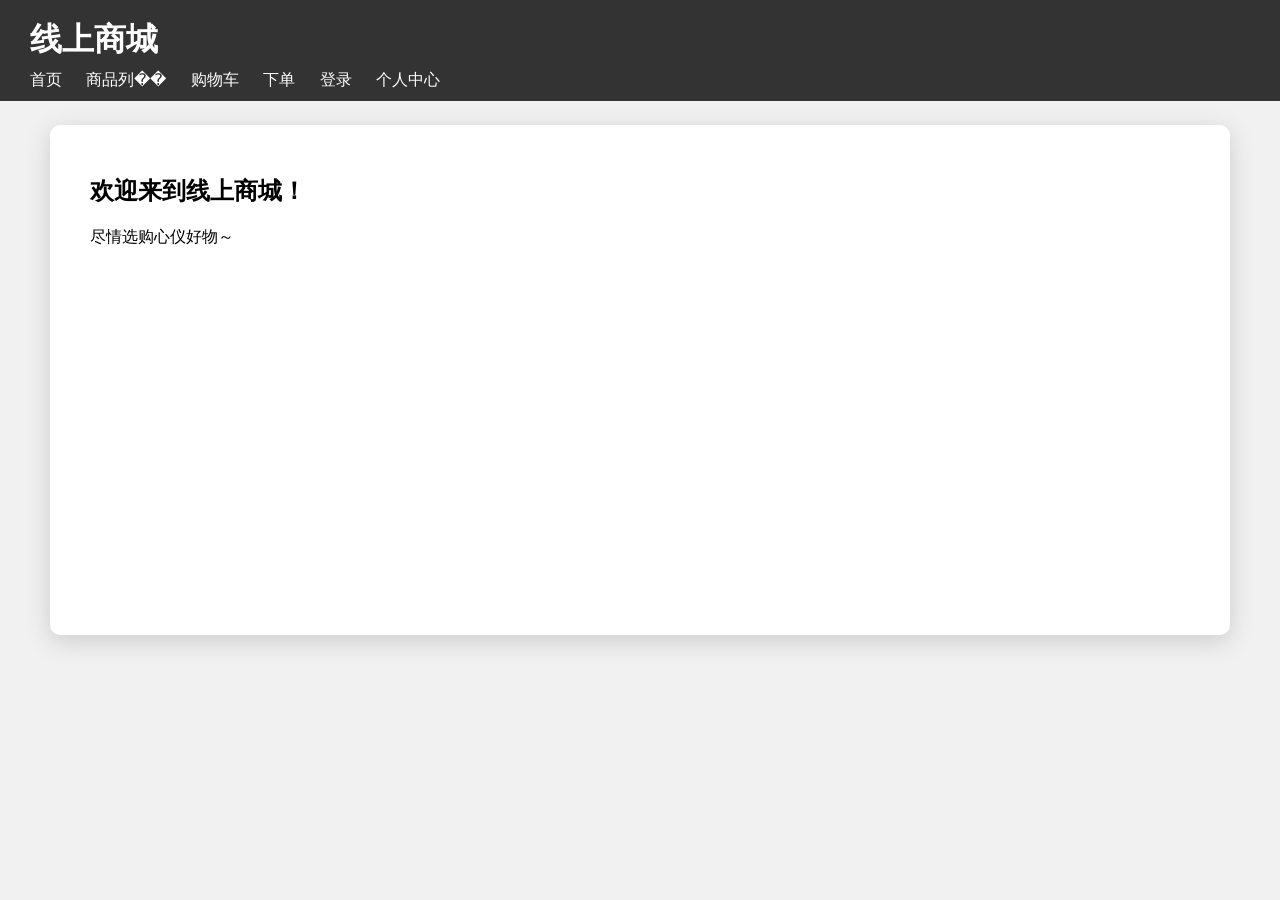
<file: index.html>
<!DOCTYPE html>
<html lang="zh">
<head>
  <meta charset="UTF-8">
  <title>线上商城-首页</title>
  <link rel="stylesheet" href="css/style.css">
</head>
<body>
  <header>
    <h1>线上商城</h1>
    <nav>
      <a href="home.html">首页</a>
      <a href="products.html">商品列��</a>
      <a href="cart.html">购物车</a>
      <a href="order.html">下单</a>
      <a href="login.html">登录</a>
      <a href="profile.html">个人中心</a>
    </nav>
  </header>
  <main>
    <h2>欢迎来到线上商城！</h2>
    <p>尽情选购心仪好物～</p>
  </main>
</body>
</html>
</file>
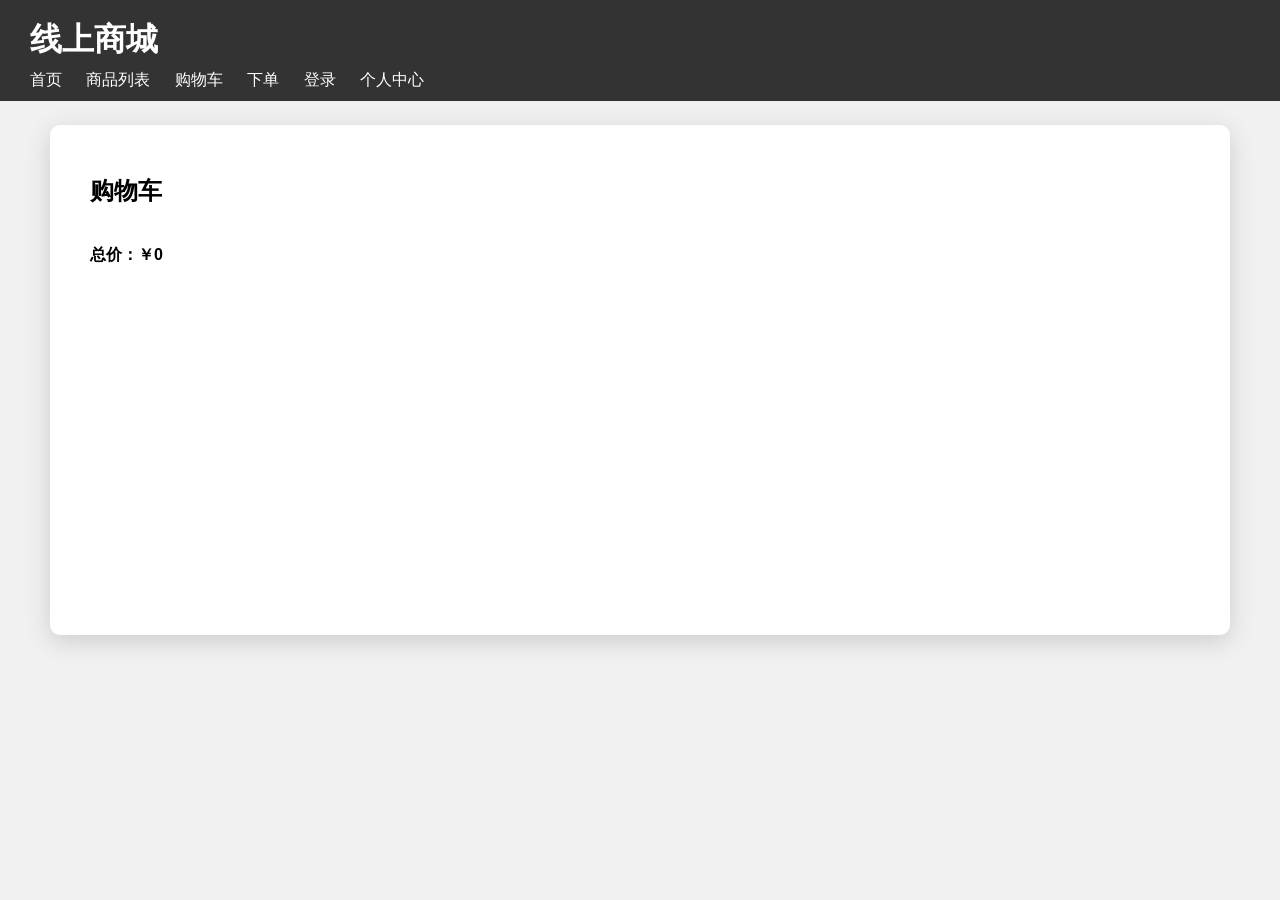
<file: pages/cart.html>
<!DOCTYPE html>
<html lang="zh">
<head>
  <meta charset="UTF-8">
  <title>购物车</title>
  <link rel="stylesheet" href="../css/style.css">
  <script src="../js/main.js"></script>
</head>
<body onload="renderCart()">
  <header>
    <h1>线上商城</h1>
    <nav>
      <a href="home.html">首页</a>
      <a href="products.html">商品列表</a>
      <a href="cart.html">购物车</a>
      <a href="order.html">下单</a>
      <a href="login.html">登录</a>
      <a href="profile.html">个人中心</a>
    </nav>
  </header>
  <main>
    <h2>购物车</h2>
    <div id="cart-list"></div>
  </main>
</body>
</html>
</file>
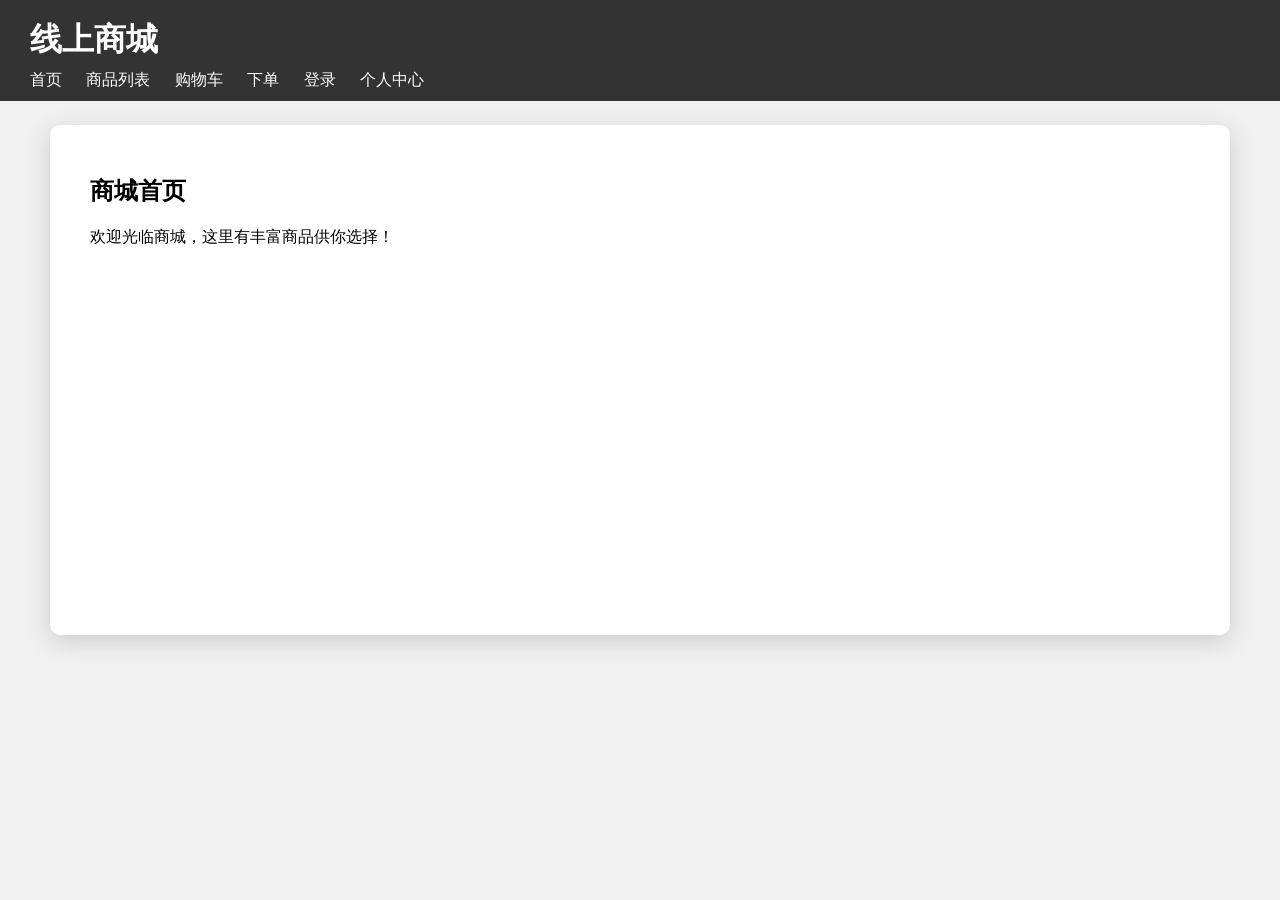
<file: pages/home.html>
<!DOCTYPE html>
<html lang="zh">
<head>
  <meta charset="UTF-8">
  <title>首页</title>
  <link rel="stylesheet" href="../css/style.css">
</head>
<body>
  <header>
    <h1>线上商城</h1>
    <nav>
      <a href="home.html">首页</a>
      <a href="products.html">商品列表</a>
      <a href="cart.html">购物车</a>
      <a href="order.html">下单</a>
      <a href="login.html">登录</a>
      <a href="profile.html">个人中心</a>
    </nav>
  </header>
  <main>
    <h2>商城首页</h2>
    <p>欢迎光临商城，这里有丰富商品供你选择！</p>
  </main>
</body>
</html>
</file>
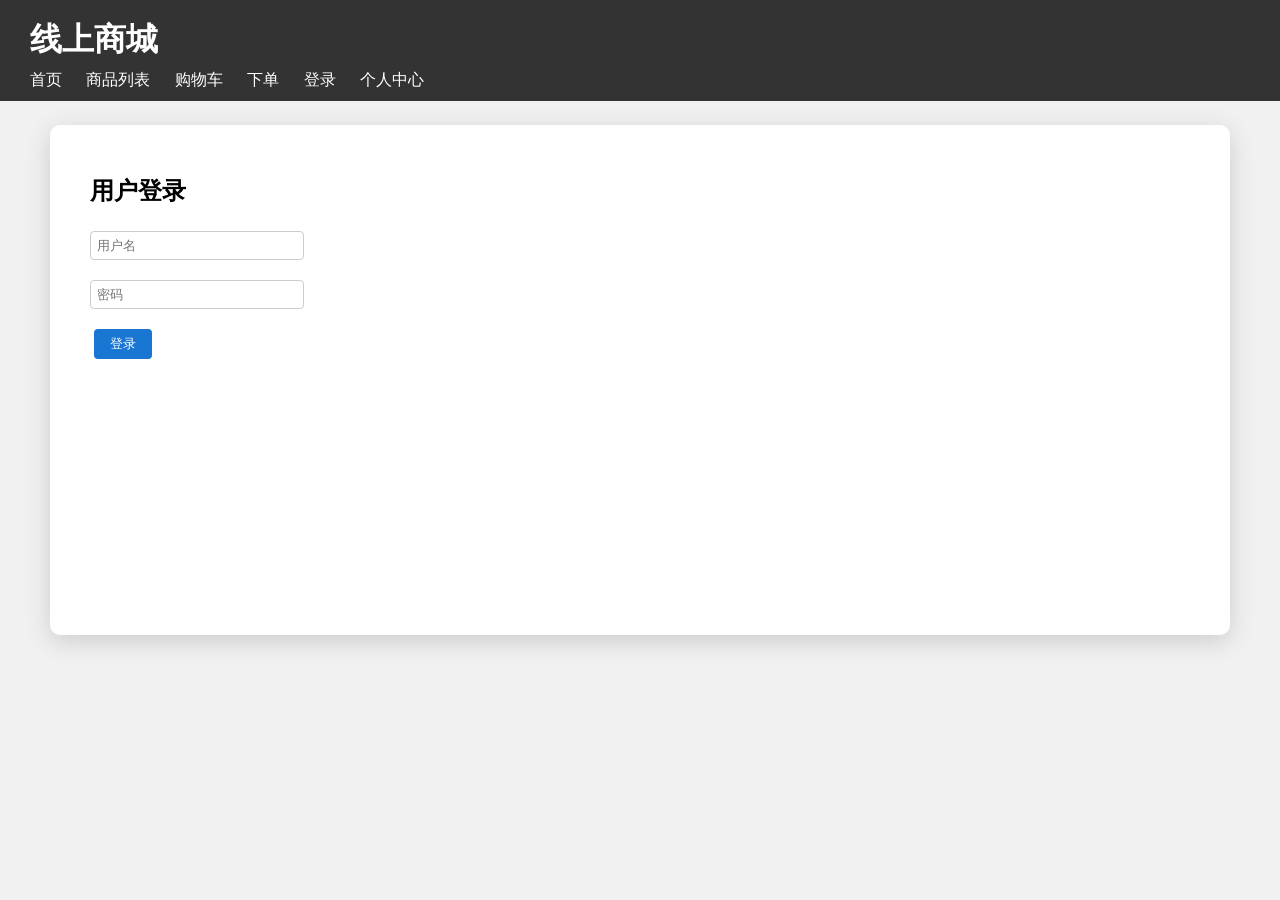
<file: pages/login.html>
<!DOCTYPE html>
<html lang="zh">
<head>
  <meta charset="UTF-8">
  <title>登录</title>
  <link rel="stylesheet" href="../css/style.css">
  <script src="../js/main.js"></script>
</head>
<body>
  <header>
    <h1>线上商城</h1>
    <nav>
      <a href="home.html">首页</a>
      <a href="products.html">商品列表</a>
      <a href="cart.html">购物车</a>
      <a href="order.html">下单</a>
      <a href="login.html">登录</a>
      <a href="profile.html">个人中心</a>
    </nav>
  </header>
  <main>
    <h2>用户登录</h2>
    <div>
      <input id="username" type="text" placeholder="用户名"><br>
      <input id="password" type="password" placeholder="密码"><br>
      <button onclick="doLogin()">登录</button>
    </div>
  </main>
</body>
</html>
</file>
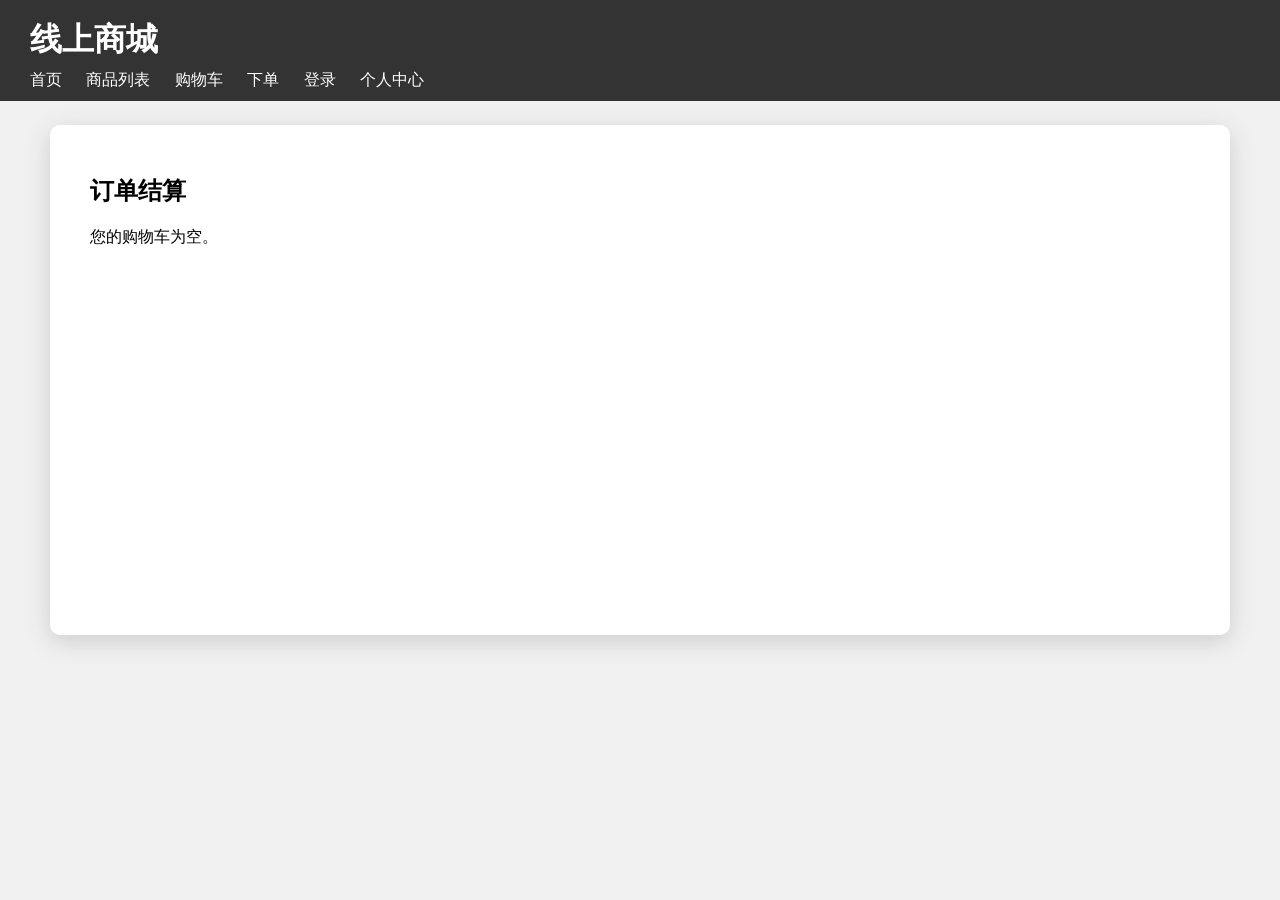
<file: pages/order.html>
<!DOCTYPE html>
<html lang="zh">
<head>
  <meta charset="UTF-8">
  <title>订单提交</title>
  <link rel="stylesheet" href="../css/style.css">
  <script src="../js/main.js"></script>
</head>
<body onload="renderOrder()">
  <header>
    <h1>线上商城</h1>
    <nav>
      <a href="home.html">首页</a>
      <a href="products.html">商品列表</a>
      <a href="cart.html">购物车</a>
      <a href="order.html">下单</a>
      <a href="login.html">登录</a>
      <a href="profile.html">个人中心</a>
    </nav>
  </header>
  <main>
    <h2>订单结算</h2>
    <div id="order-content"></div>
  </main>
</body>
</html>
</file>
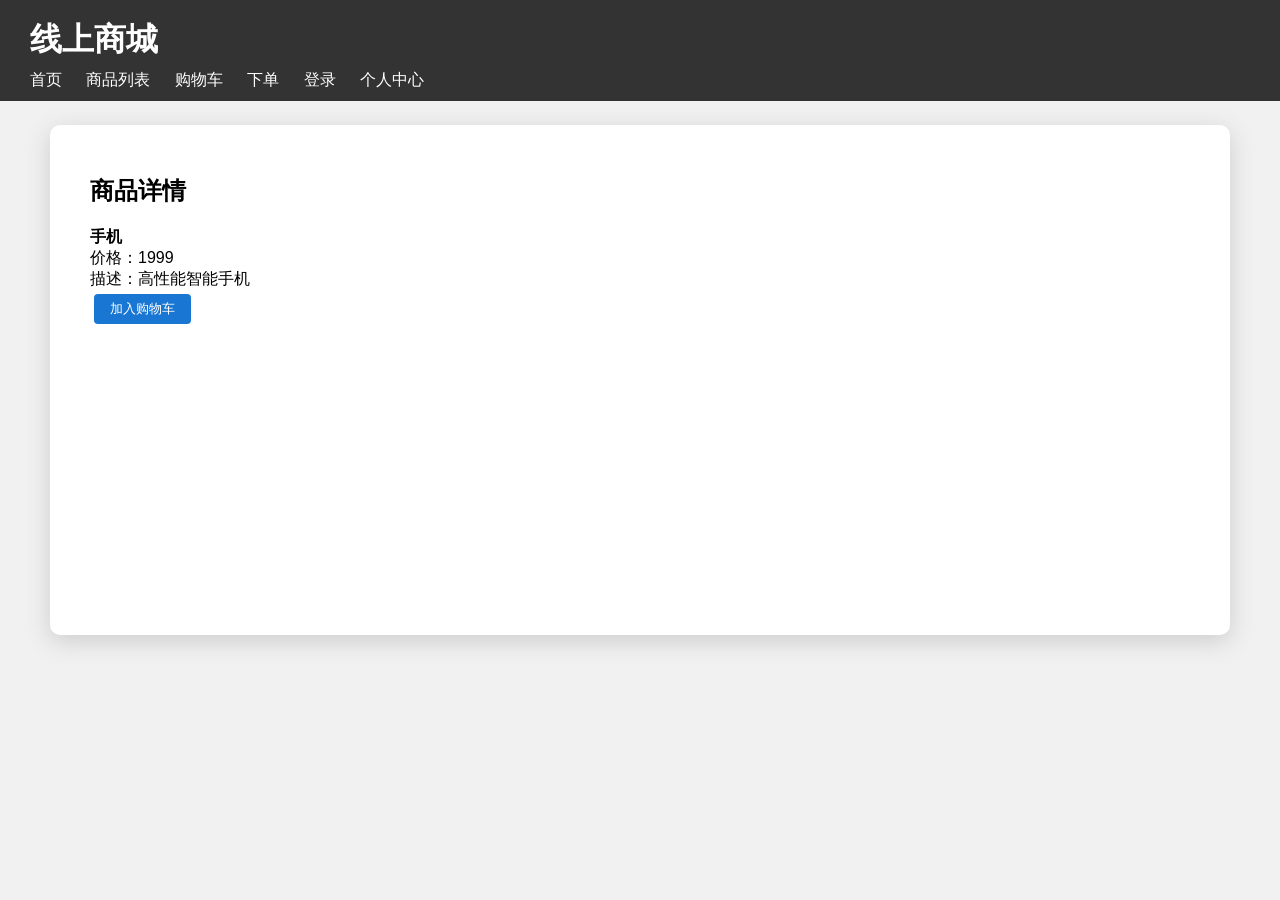
<file: pages/product_detail.html>
<!DOCTYPE html>
<html lang="zh">
<head>
  <meta charset="UTF-8">
  <title>商品详情</title>
  <link rel="stylesheet" href="../css/style.css">
  <script src="../js/main.js"></script>
</head>
<body onload="renderProductDetail()">
  <header>
    <h1>线上商城</h1>
    <nav>
      <a href="home.html">首页</a>
      <a href="products.html">商品列表</a>
      <a href="cart.html">购物车</a>
      <a href="order.html">下单</a>
      <a href="login.html">登录</a>
      <a href="profile.html">个人中心</a>
    </nav>
  </header>
  <main>
    <h2>商品详情</h2>
    <div>
      <b id="pname"></b><br>
      价格：<span id="pprice"></span><br>
      描述：<span id="pdesc"></span><br>
      <button id="addCartBtn">加入购物车</button>
    </div>
  </main>
</body>
</html>
</file>
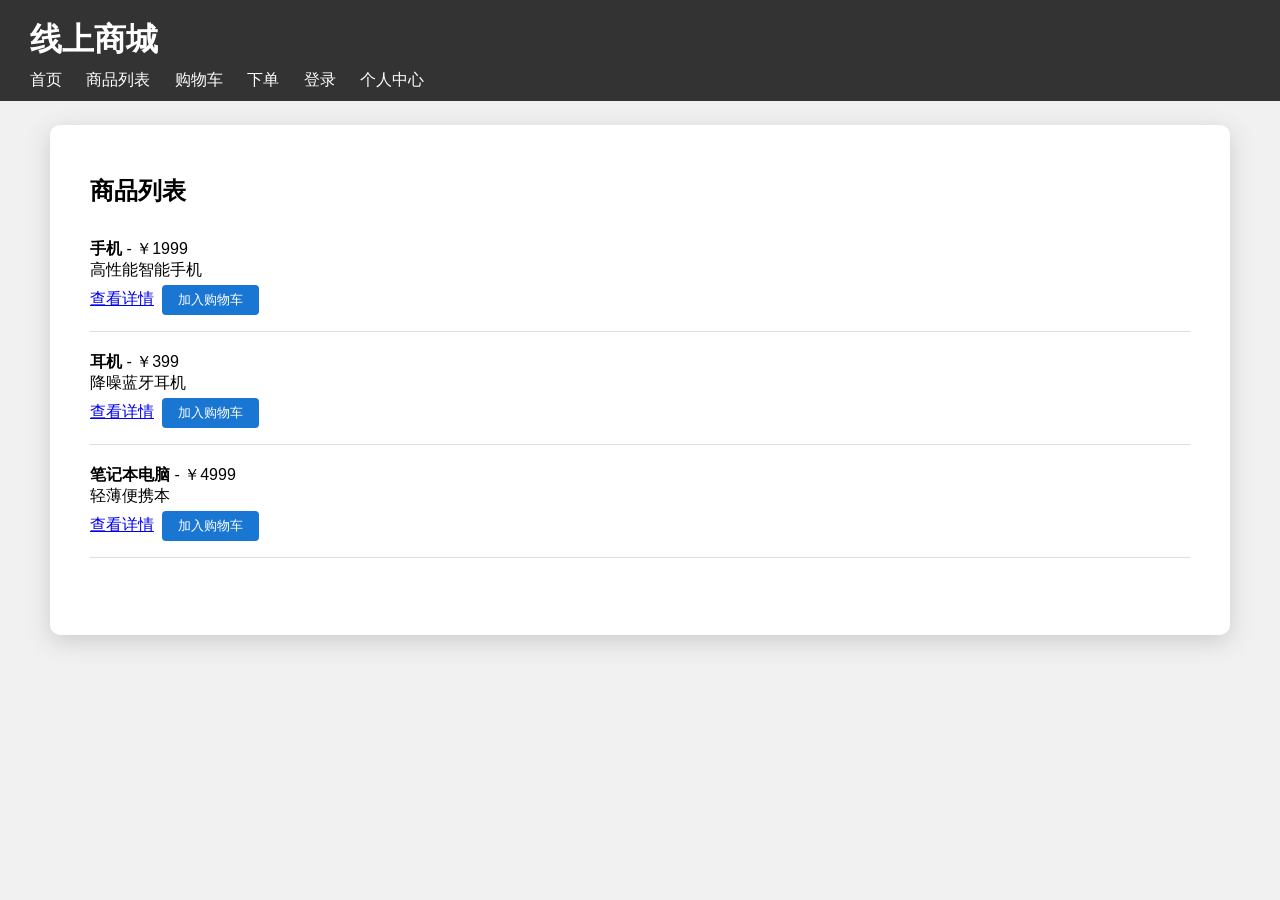
<file: pages/products.html>
<!DOCTYPE html>
<html lang="zh">
<head>
  <meta charset="UTF-8">
  <title>商品列表</title>
  <link rel="stylesheet" href="../css/style.css">
  <script src="../js/main.js"></script>
</head>
<body onload="renderProductList()">
  <header>
    <h1>线上商城</h1>
    <nav>
      <a href="home.html">首页</a>
      <a href="products.html">商品列表</a>
      <a href="cart.html">购物车</a>
      <a href="order.html">下单</a>
      <a href="login.html">登录</a>
      <a href="profile.html">个人中心</a>
    </nav>
  </header>
  <main>
    <h2>商品列表</h2>
    <div id="product-list"></div>
  </main>
</body>
</html>
</file>
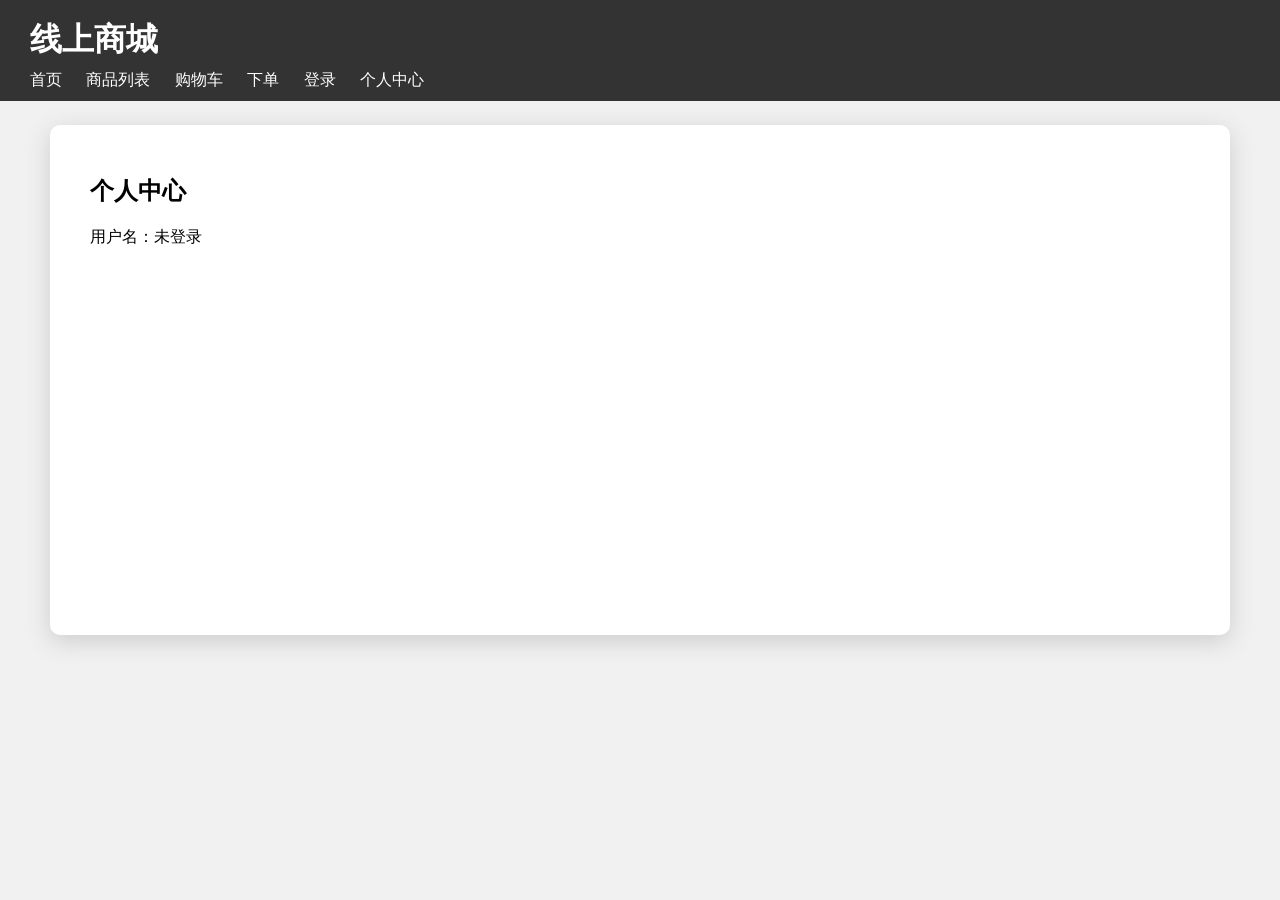
<file: pages/profile.html>
<!DOCTYPE html>
<html lang="zh">
<head>
  <meta charset="UTF-8">
  <title>个人中心</title>
  <link rel="stylesheet" href="../css/style.css">
  <script src="../js/main.js"></script>
</head>
<body onload="renderProfile()">
  <header>
    <h1>线上商城</h1>
    <nav>
      <a href="home.html">首页</a>
      <a href="products.html">商品列表</a>
      <a href="cart.html">购物车</a>
      <a href="order.html">下单</a>
      <a href="login.html">登录</a>
      <a href="profile.html">个人中心</a>
    </nav>
  </header>
  <main>
    <h2>个人中心</h2>
    <div>
      用户名：<span id="uname"></span>
    </div>
  </main>
</body>
</html>
</file>
<file: css/style.css>
body {
  font-family: Arial, sans-serif;
  margin: 0;
  padding: 0;
  background: #f1f1f1;
}
header {
  background: #333;
  color: #fff;
  padding: 18px 30px;
}
header h1 {
  margin: 0 0 8px 0;
}
header nav {
  margin-bottom: -8px;
}
nav a {
  color: #fff;
  margin-right: 20px;
  text-decoration: none;
  font-size: 16px;
}
nav a:hover {
  text-decoration: underline;
}
main {
  padding: 30px 40px;
  background: #fff;
  margin: 24px 50px;
  min-height: 450px;
  border-radius: 10px;
  box-shadow: 0 6px 24px 0 #ccc;
}
.product-item, .cart-item {
  border-bottom: 1px solid #ddd;
  padding: 12px 0;
  margin-bottom: 8px;
}
button {
  padding: 6px 16px;
  margin: 4px;
  border: none;
  background: #1976d2;
  color: #fff;
  border-radius: 4px;
  cursor: pointer;
}
button:hover { background: #1565c0; }
input[type="text"], input[type="password"] {
  padding: 6px;
  margin: 4px 0 16px 0;
  width: 200px;
  border: 1px solid #ccc;
  border-radius: 4px;
}
</file>
